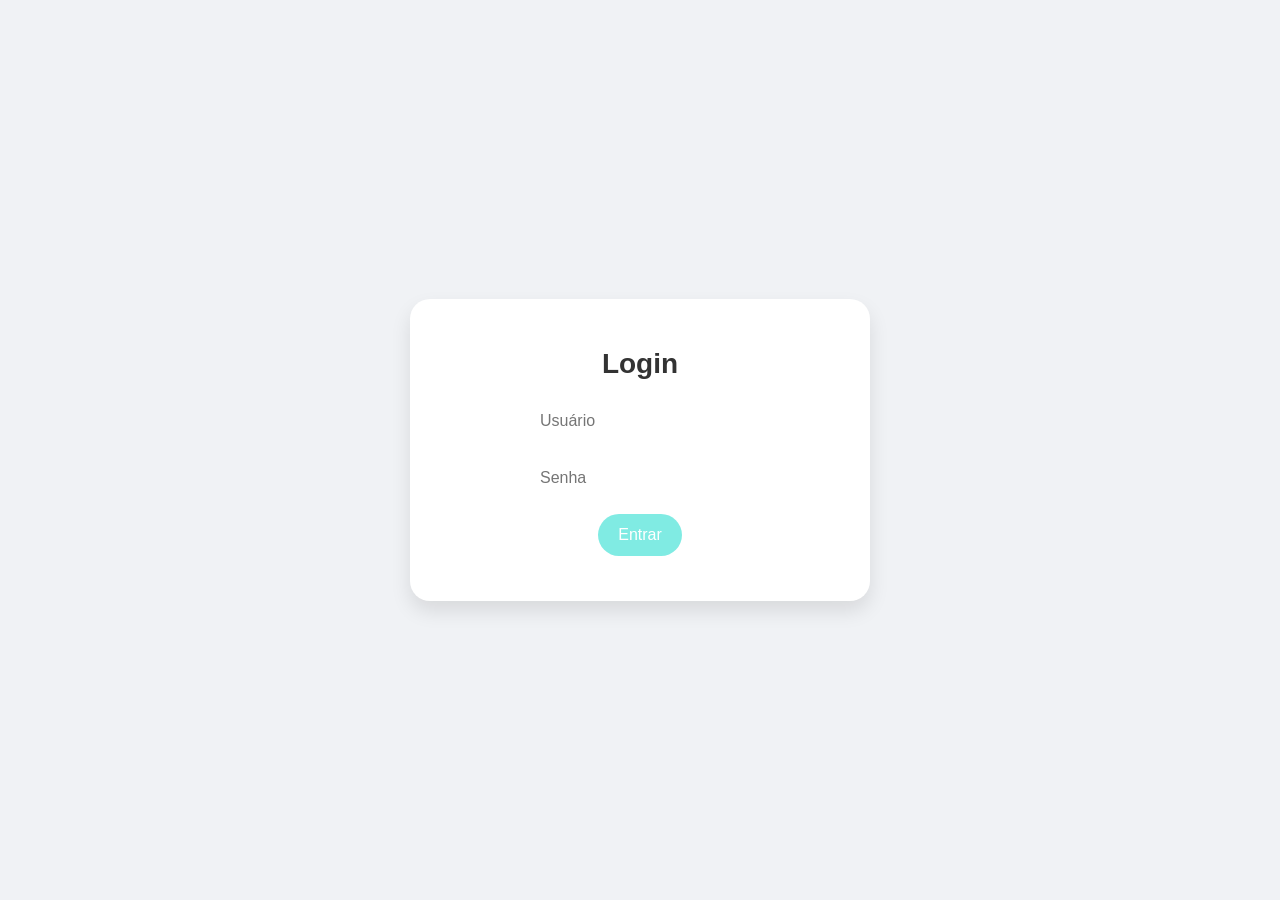
<file: login.html>
<!DOCTYPE html>
<html lang="pt-BR">
<head>
    <meta charset="UTF-8">
    <meta name="viewport" content="width=device-width, initial-scale=1.0">
    <title>Login - Lista de Compras</title>
    <link rel="stylesheet" href="login.css">
</head>
<body>
    <div class="login-container">
        <h1>Login</h1>
        <div class="login-form">
            <input type="text" id="username" placeholder="Usuário" required>
            <input type="password" id="password" placeholder="Senha" required>
            <button onclick="login()">Entrar</button>
        </div>
    </div>
    <script src="login.js"></script>
</body>
</html>
</file>
<file: login.css>
body {
    font-family: 'Roboto', sans-serif;
    background-color: #f0f2f5;
    margin: 0;
    padding: 0;
    display: flex;
    justify-content: center;
    align-items: center;
    height: 100vh;
}

.login-container {
    background: #ffffff;
    padding: 30px;
    border-radius: 20px;
    box-shadow: 0 10px 20px rgba(0, 0, 0, 0.1);
    width: 400px;
    text-align: center;
}

h1 {
    margin-bottom: 20px;
    font-size: 28px;
    color: #333;
}

.login-form {
    display: flex;
    flex-direction: column;
    align-items: center;
}

input[type="text"],
input[type="password"],
button {
    margin-bottom: 15px;
    padding: 12px 20px;
    border: none;
    border-radius: 25px;
    font-size: 16px;
}

button {
    background-color: #80EBE3;
    color: #fff;
    cursor: pointer;
    transition: background-color 0.3s ease, transform 0.2s ease;
}

button:hover {
    background-color: #A2B0ED;
    transform: scale(1.05);
}
</file>
